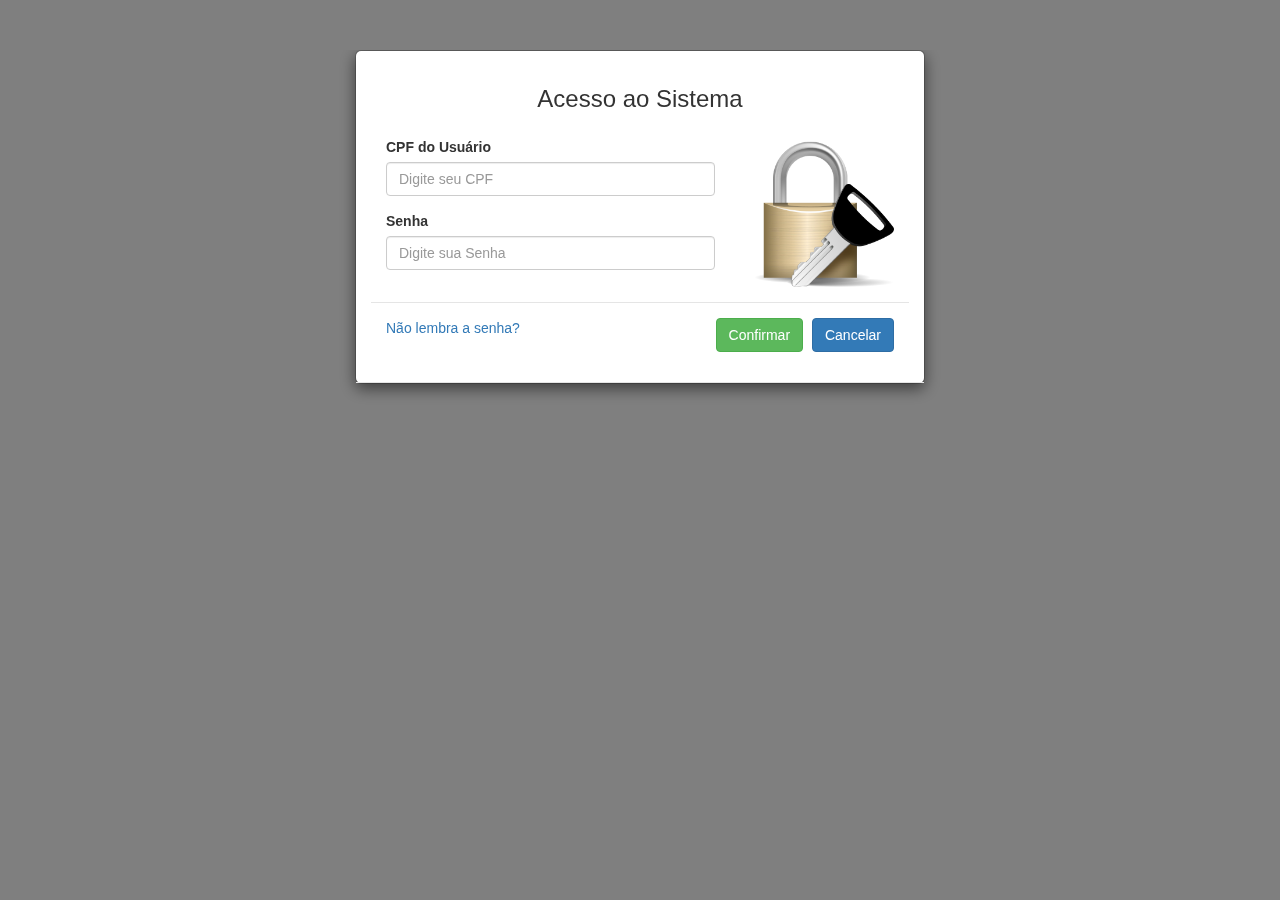
<file: Avaliacao-Desempenho/index.html>
﻿
<!DOCTYPE html>
<html>
<head>
    <title>Avaliação de Desempenho - Sander Info</title>
    <meta charset="UTF-8">
    <meta http-equiv="X-UA-Compatible" content="IE=edge" />
    <meta name="description" content="" />
    <meta name="viewport" content="width=device-width, initial-scale=1.0, user-scalable=no" />
    <link href="css/bootstrap.min.css" rel="stylesheet">
    <script src="js/jquery.js"></script>
    <script type="text/javascript" src="js/cycle.js"></script>
    <script src="js/bootstrap.min.js"></script>
    <link href="css/estilo.css" rel="stylesheet">
    <script src="js/myScript.js" ></script>
</head>
<body>

            
<section class="modal fade container" tabindex="-1" id="login" role="dialog" data-backdrop="static">
    <div class="row " id="login-failed">
    <div class="col-md-6 col-md-offset-3 jumbotron">
        <div class="">
                                                                    
            <div class="modal-body clearfix">
                    
                <h3 class="">CPF ou Senha inválidos!</h3>

                <a class="btn btn-primary pull-right"  id="btn-aviso">Fechar</a>
                
            </div>                                    
           
                                             
        </div>
    </div>
     </div>


    <div class="row" id="login-form">
        <div class="col-md-6 col-md-offset-3">
        <div class="modal-content ">
            <div class="modal-header ">
                <h3 class="text-center">Acesso ao Sistema</h3>
                <div class="modal-body ">
                    
                    <div class="row">

                      <div class="col-md-8 col-xs-8 ">
                          
                        <form action="" method="post" id="formlogin">
                            <div class="form-group">
                                <label for="login-cpf">CPF do Usuário</label>
                                <input type="text" id="login-cpf" class="form-control" placeholder="Digite seu CPF">              
                            </div>
                                 
                            <div class="form-group">
                                <label for="login-senha">Senha</label>
                                <input type="password" id="login-senha" class="form-control" placeholder="Digite sua Senha" >              
                            </div>

                        </form>

                      </div>
                        <div class="col-md-4 col-xs-4">
                          <img src="img/security.png" class="img-responsive " alt="Login">
                        </div>
                    </div>
                    
                </div>
                <div class="modal-footer">   
                    
                    <a href="#" class=" pull-left"  id="resetar-senha">Não lembra a senha?</a>                                 
                    <button type="submit" class="btn btn-success p" id='btn-login'>Confirmar</button>
                    <a class="btn btn-primary " data-dismiss="modal" id="cancelar-login">Cancelar</a>

                </div>
            </div>
        </div>
    </div>
    </div>

</section>

                
    
</body>
</html>
</file>
<file: Avaliacao-Desempenho/css/estilo.css>
@media(max-width: 767px){
.navbar-static-top {
    padding-right:10px;
    padding-left: 20px;
}
.menu-login{
    margin-right: 30px;
}
#login{margin-top: 0px;}
    .tela-media h1{
        font-size: 26px;
        text-align: center;
    }
    .tela-media p{
        font-size: 16px;
        text-align: justify;
    }

}
@media(min-width: 768px){

.container .jumbotron{
    padding: 10px 10px 0 10px;
}
    .tela-media h1{
        text-align: center;
    }
        .tela-media p{
        font-size: 16px;
        text-align: justify;
        margin-bottom: 0px;
    }
}
#media-avaliacao{
    font-weight: 700;
}
hr{padding: 5px 0 5px 0;}
.select-date{
    padding-top: 6px;
}
#error-180 p{
    padding: 30px 20px 10px 20px;
    border-top: 1px solid #e5e5e5;
}
tr:hover, tr.alt:hover {
    color: #261F1D;
    background-color: #E5C37E;
}

.jumbotron.tela-media.content{
    margin-bottom: 60px;
    padding-bottom: 20px;
}
.jumbotron.tela-media.main{
    margin-bottom: 20px;
    padding-bottom: 10px;
}
.tela-media h1{
        font-size: 40px;
        padding: 20px;
        margin: 0;
        margin-bottom: 10px;
    }
.highlighted {
    color: #261F1D;
    background-color: #E5C37E;
}
.fechar{
    margin-bottom: 30px;
}
#descricao textarea{width: 100%;}

.resposta{
   background-color: #FFFFFF;
}
.resposta.resposta-show{
    display: block;
}
.pergunta{
    background-color: #FFFFFF;
    border-radius: 5px;
}
.background-icon{
    position: absolute;
    right: 15px;
    top: 40%;
}
.background-icon.background-icon-new{
/*    background-image: url(../img/down.png);
    background-repeat: no-repeat;

    background-position: 98% 48%;*/
    transform: rotate(180deg);
/*    background-image: url(../img/up.png);
    background-repeat: no-repeat;
    background-position: 98% 50%;*/
}
.pergunta-content{
    padding: 22px 22px 22px 22px;
    border-bottom: 1px solid #d8d8d8;
    position: relative;
}
.tela-media-container{margin-bottom: 80px;}
.tela-media-container .tela-media{padding: 10px; background-color: #eee;}
.tela-media h2{
    margin-bottom:20px;
}
.tela-media h3{
    padding: 20px 10px;
}
.tela-media p{
    padding: 10px;
}
.resposta{
    background-color: #FFFFFF;
    background: linear-gradient( #f1f1f1 2%, white 10%,white 90%,#f1f1f1 98%);
    font-size: 13px;
    padding: 22px 22px 22px 22px;
    margin-bottom: 0px;
}
#fechar-duvidas{
    margin-top: 20px;
}
 a:hover {
    text-decoration: none;
  }
#login{margin-top: 50px;}
#login-failed .jumbotron{
    margin-bottom: 0px;
}
#btn-aviso{margin-top: 20px;}

#realizar-auto-avaliacao h4{margin-bottom: 50px;}
.avaliacoes{
    width:80%;
    margin: 0 auto;
    margin-bottom: 60px;
}
.radio-inline{display: inline;}
#alt-id-setor,#alt-id-cargo,#id-setor
{visibility: hidden}
#id-logado{
    display: none;
}
#cpf-logado{
    display: none;
}
#perfil-logado{
    display: none;
}
.logar{
    color: #faa61a;
    margin-right: 6px;
}
.welcome{
    font-size: 12px;
}
.nav>li>a{
    padding:10px 10px;
}
.modal-header h4{text-align: center;}
.navbar-nav{
    margin-top: 15px;
}
.container>.navbar-header {
padding-top: 10px;
}
.menu-login{
    position: relative;
}
.avaliacoes-disponiveis{
    position: absolute;
    border-radius: 50%;
    padding: 0px 10px 2px 5px;
    width: 5px;
    height: 17px;
    z-index: 2;
    top: 13px;
    text-align: left;
    right: -10px;
    font-size: 10px;
    font-weight: 700;
    color: #fff;
    border: 2px solid #fff;
    background-color: #faa61a;
}
.avaliacoes-disponiveis:hover{
    background-color: #faa61a;
    border: 2px solid #fff;
    color: #fff;
}
.dropdown-menu{
    padding:0;
}
.dropdown-menu .sub-menu > a{
    padding: 10px 20px;
}
.dropdown-menu li.sub-menu :hover{
    background-color: #9d9d9d;
}
.dropdown-menu .divider{
    margin: 0;
}
.navbar-inverse .navbar-nav .open>a:hover{
    background: none;
}
.navbar-inverse .navbar-nav>.active>a{
    background: #080808;
    border-radius: 2px;
};
/*
    slider
*/
.slider{
    /*border: 2px solid gray;*/
    width: 100%;
}
.slides{
    border:  15px solid #eee; 
    border-radius: 5px; 
    width:  515px; 
    height: 315px; 
    float: left;
    background-color: #ccc;
}
.slides img {   
    background-color: #ccc;  
    width:  485px; 
    height: 285px; 
    cursor: pointer;    
} 
.slider-content{
    width: 630px;
    height: auto;
    text-align: center;
    margin: 0 auto;
}
.left{
    background: url("../img/arrow.png");
    background-size: 50px 50px;
    background-position: left center;
    background-repeat: no-repeat;
    transform: rotateY(180deg);
    width: 50px;
    height: 300px;
    float: left;
    cursor: pointer;
}
.right{
    background: url("../img/arrow.png");
    background-size: 50px 50px;
    background-position: left center;
    background-repeat: no-repeat;
    width: 50px;
    height: 300px;
    float: left;
    cursor: pointer;
}
#consultar-avaliacoes-setor{
    display: none;
}
.modal-body h4{
    padding: 20px 10px 50px 10px;
    font-weight: 700;
}
.jumbotron.tela-media.duvidas-content{
    padding-top: 10px;
    padding-bottom: 50px;
}
.jumbotron.tela-media.duvidas-content h2{
    padding: 20px;
    margin: 0;
}
.to-top{
    background: url("../img/up.png");
    background-size: 30px 30px;
    background-position: center center;
    background-repeat: no-repeat;
    width: 45px;
    height: 35px;
    border: none;
    background-color: transparent;
    transform: scale(1);
}
.to-top:hover{
    transform: scale(1.2);
}
.about{
    background-image: url("../img/info.png");
    background-size: 35px 35px;
    background-position: center center;
    background-repeat: no-repeat;
    width: 35px;
    height: 35px;
    margin-right: 10px;
    border:none;
    background-color: transparent;
    transform: scale(1);
    outline:none;
}
.about:hover{
    transform: scale(1.2);
    border:none;
}
a.about:focus{
    outline:none;
}
th{text-align: center;}
.control-label.t-ava{
    padding-top: 0px;
    text-align: left; 
    padding-left: 10px;
    margin: 10px 0;
}
.col-sm-8>label.radio-inline{padding: 7px 20px 0 20px;}
#ativo-colaborador{
    padding-top: 7px;
}
#perfil-colaborador{
    padding-top: 7px;
}
.container>.navbar-header{padding:0;}
.navbar-brand{padding:0;}
.navbar-brand img{
    width: 80px;
    height:50px;
}
.modal-footer > label{display: block;text-align: left;}
/*#consulta-data-avaliacao{display: block;}
#consulta-data-avaliacao-realizada{display: block;}*/
.container{padding: 0;}
.cancelar-avaliacao.fechar{margin-bottom: 0;}
#begin{width: 49%;}
#end{width: 49%;}
</file>
